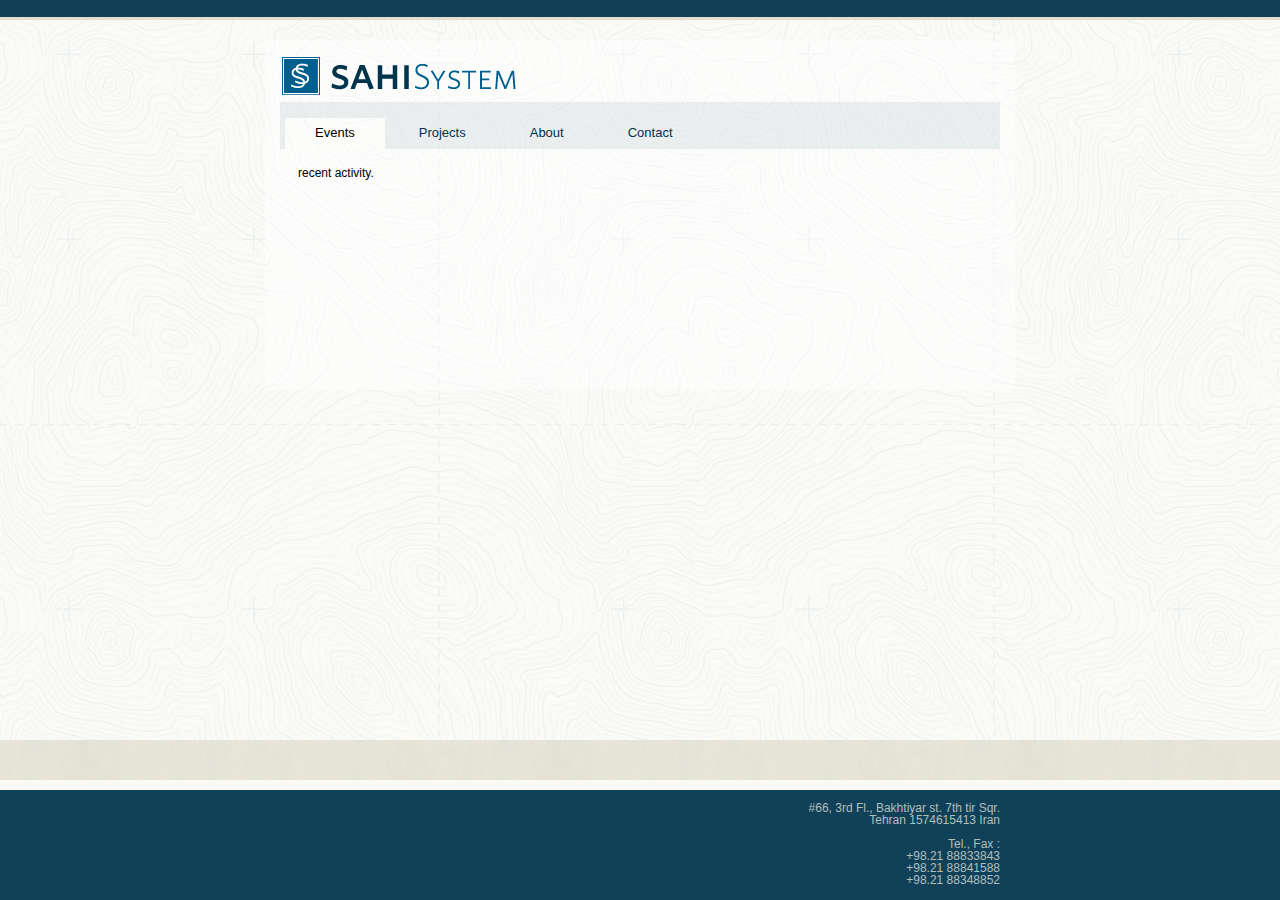
<file: index.html>
<!DOCTYPE html PUBLIC "-//W3C//DTD XHTML 1.0 Strict//EN" "http://www.w3.org/TR/xhtml1/DTD/xhtml1-strict.dtd">
<html xmlns="http://www.w3.org/1999/xhtml" xml:lang="en" lang="en">
<head>
<title>SahiSystem</title>
<meta http-equiv="Content-Type" content="text/html;charset=utf-8" />
<meta name="description" content="SahiSystem.com" />
<meta name="keywords" content="SahiSystem, HSE, environment, training, health, safety, workshops" />
<meta http-equiv="imagetoolbar" content="no" />
<meta name="viewport" content="width=720;initial-scale=1" />
<meta name="author" content="Mohammad Taheri" />
<meta name="microid" content="mailto+http:sha1:6f00209477560f479b357017ad8cf6ac61bf885a" />
<link rel="icon" href="images/favicon.ico" />
<link rel="Shortcut Icon" href="images/favicon.ico" type="image/x-icon" />
<link type="text/css" rel="stylesheet" href="css/main.css" />
<script type="text/javascript" src="js/jquery.tools.tabs.min.js"></script>
<script type="text/javascript" src="js/main.js"></script>
<!--[if lt IE 7]><link type="text/css" rel="stylesheet" href="css/ie.css" />
<script type="text/javascript" src="js/jquery.supersleight.js"></script><![endif]-->
</head>
<body>

<!-- wrapper div needs to encompass everything except the footer div at bottom -->
<div id="wrapper">

	<div id="header">
    	<p>&nbsp;</p>
	</div>
	
    <div id="main" class="clearfix">
        <!-- the clearfix keeps the footer from floating up -->
        <!-- floating the content to the left and the sidbar to the right  -->
		<div id="content"> 
            <div id="logo">
                <a title="SahiSystem" href="./"><img 
                src="images/sahisystem.gif" alt="SahiSystem" height="40" width="245" /></a>
            </div>
            
            <!-- css-tabs -->
            <ul class="editable" id="css-tabs">
                <li><a href="events.html">Events</a></li>
                <li><a href="projects.html">Projects</a></li>
                <li><a href="about.html">About</a></li>
                <li><a href="contact.html">Contact</a></li>
            </ul>
            <!-- css-panes -->
            <div id="css-panes">
                <div class="panes" style="display:block;"></div>
            </div>
		<!-- content -->
		</div>
	<!-- clearfix -->
	</div>
<!-- wrapper -->
</div>

<div id="footer">
	<div id="footerwrap">
        <!-- this extra div is just centering the fixed width area of the footer content -->
        <div id="left"><p>&nbsp;</p></div>
        <div id="right" class="inc:/address-footer.html">&nbsp;</div>
	<!-- footerwrap -->
    </div>

<!-- footer -->  
</div>
</body>
</html>
</file>
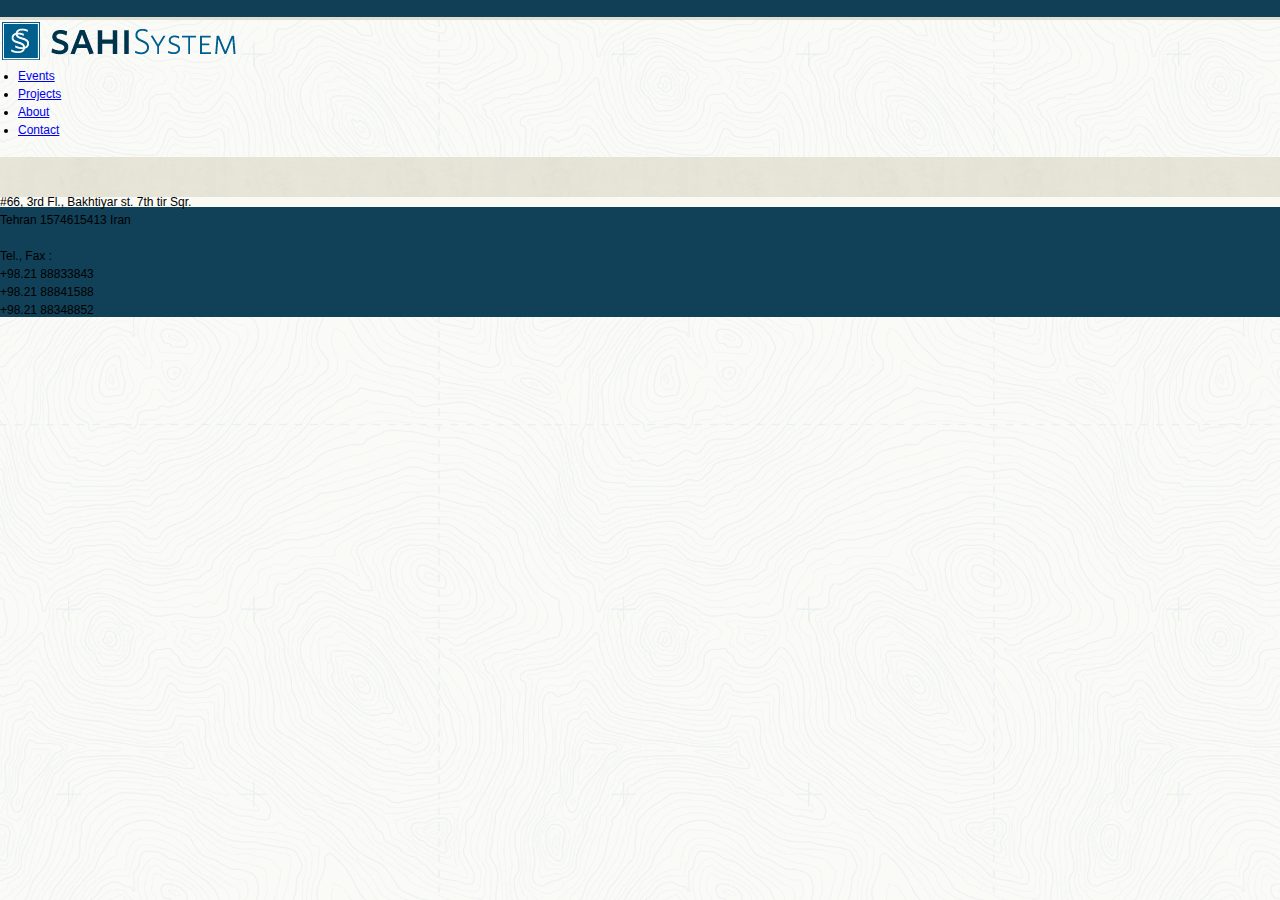
<file: index2.html>
<!DOCTYPE html PUBLIC "-//W3C//DTD XHTML 1.0 Strict//EN" "http://www.w3.org/TR/xhtml1/DTD/xhtml1-strict.dtd">
<html xmlns="http://www.w3.org/1999/xhtml" xml:lang="en" lang="en">
<head>
<title>SahiSystem</title>
<meta http-equiv="Content-Type" content="text/html;charset=utf-8" />
<meta name="description" content="SahiSystem.com" />
<meta name="keywords" content="SahiSystem, HSE, environment, training, health, safety, workshops" />
<meta http-equiv="imagetoolbar" content="no" />
<meta name="viewport" content="width=718;initial-scale=1" />
<meta name="author" content="Mohammad Taheri" />
<meta name="microid" content="mailto+http:sha1:6f00209477560f479b357017ad8cf6ac61bf885a" />
<link rel="icon" href="images/favicon.ico" />
<link rel="Shortcut Icon" href="images/favicon.ico" type="image/x-icon" />
<link type="text/css" rel="stylesheet" href="css/main.css" />
<script src="js/jquery.tools.tabs.min.js"></script>
</head>
<body>
<div id="wrap">
  <!-- This wrap div needs to encompass everything except the footer div at bottom -->
  <div id="header">
    <p>&nbsp;</p>
  </div>
  <div id="main" class="clearfix">
    <!-- the clearfix keeps the footer from floating up -->
    <!-- Inside this main div we are floating the content to the left and the sidbar to the right  -->
      <div id="tabs">
        <div id="logo"><a title="SahiSystem" href="./"><img src="images/sahisystem.gif" alt="SahiSystem" height="40" width="245" /></a></div>
        
        <!-- tabs -->
        <div class="editable">
            <ul class="css-tabs">
              <li><a href="#events">Events</a></li>
              <li><a href="#projects">Projects</a></li>
              <li><a href="#about">About</a></li>
              <li><a href="#contact">Contact</a></li>
            </ul>
            <!-- panes -->
            <div class="css-panes">
              <div style="display:block;"></div>
            </div>
        </div>

        <!-- activate tabs with JavaScript -->
        <script type="text/javascript">
			var siteTitle = document.title;
			
                $(function() {
                
                // setup tabs normally
                $("ul.css-tabs").tabs("div.css-panes > div", {
                
                    // enable the history feature
                    history: true,
                
                    // just before tabs are clicked, we load the contents
                    onBeforeClick: function(i) {
                
                        // get the pane to be opened
                       /* var pane = this.getPanes().eq(i);
                
                        // load contents only the first time it's opened
                        if (pane.is(":empty")) {
                
                            // transform anchor links to page URL's
                            var url = this.getTabs().eq(i).attr("href").substring(1) + '.html';
                
                            // load the page (ajax1.html)
                            pane.load(url);

                        }
						*/
						
						$("ul.css-tabs")
						
						// update title
						var page = this.getTabs().eq(i).attr("href").substring(1);
						page = page.charAt(0).toUpperCase() + page.slice(1);
						document.title = siteTitle + ' | ' + page;
                    }
                });
                });
		</script>
		</div>
		<!-- tabs -->
    <div id="sidebar"> </div>
  </div>
  <!-- clearfix -->
</div>
<!-- wrap -->
<div id="footer">
  <div id="foot">
    <!-- this extra div is just centering the fixed width area of the footer content -->
    <div id="left">
      <p>&nbsp;</p>
    </div>
    <div id="right">
      <p>#66, 3rd Fl., Bakhtiyar st. 7th tir Sqr.<br />
		Tehran 1574615413 Iran<br /><br />
		Tel., Fax : <br />
        +98.21 88833843<br />
        +98.21 88841588<br />
        +98.21 88348852</p>
    </div>
  </div>
  <!-- foot -->
</div>
<!-- footer -->
</body>
</html>
</file>
<file: css/ie.css>
@charset "utf-8";
/* IE6 fixed positioning http://visibilityinherit.com/code/ie6-position-fixed.php */

html { /* keeps the nav from jumping in IE6 */
	background-image: url(../images/wrapper-bg.gif); /* use a fake image */
}
#nav { 
	position:absolute; /* position fixed for IE6 */
	top: expression(0+((e=document.documentElement.scrollTop)?e:document.body.scrollTop)+'px'); 
	left: expression(0+((e=document.documentElement.scrollLeft)?e:document.body.scrollLeft)+'px');
}
</file>
<file: css/main.css>
@charset "utf-8";
/*
Y! CSS Reset http://developer.yahoo.com/yui/reset/
*/
html{color:#000;background:#FFF;}body,div,dl,dt,dd,ul,ol,li,h1,h2,h3,h4,h5,h6,pre,code,form,fieldset,legend,input,button,textarea,p,blockquote,th,td{margin:0;padding:0;}table{border-collapse:collapse;border-spacing:0;}fieldset,img{border:0;}address,caption,cite,code,dfn,em,strong,th,var,optgroup{font-style:inherit;font-weight:inherit;}del,ins{text-decoration:none;}li{list-style:none;}caption,th{text-align:left;}h1,h2,h3,h4,h5,h6{font-size:100%;font-weight:normal;}q:before,q:after{content:'';}abbr,acronym{border:0;font-variant:normal;}sup{vertical-align:baseline;}sub{vertical-align:baseline;}legend{color:#000;}input,button,textarea,select,optgroup,option{font-family:inherit;font-size:inherit;font-style:inherit;font-weight:inherit;}input,button,textarea,select{*font-size:100%;}
/*
* Vanilla Stylesheet 0.9.5 http://noscope.com/vanilla-css
*/
body{font:9pt/1.5em Arial, Helvetica, sans-serif}pre,code,tt{font:1em/1.5em 'Andale Mono', 'Lucida Console', monospace}li ul,li ol{margin:0 1.5em}ul,ol,blockquote{margin:0 1.5em 1.5em}ul,ul li{list-style-type:disc}ol,ol li{list-style-type:decimal}dl,p,code,pre,kbd{margin:0 0 1.5em}dd{margin-left:1.5em}table{margin-bottom:1.4em;width:100%}th,dl dt,dfn,h1,h2,h3,h4,h5,h6,b,strong{font-weight:bold}th,td,caption{padding:4px 10px 4px 5px}tfoot,em,i,dfn{font-style:italic}sup,sub{line-height:0}abbr,acronym{border-bottom:1px dotted}address{margin:0 0 1.5em;font-style:italic}del{text-decoration:line-through}pre{margin:1.5em 0;white-space:pre}img.centered,.aligncenter,div.aligncenter{display:block;margin-left:auto;margin-right:auto}img.alignleft,img.alignright{display:inline}.alignright{float:right;margin-left:10px}.alignleft{float:left;margin-right:10px}.clearfix::after{content:".";display:block;height:0;clear:both;visibility:hidden}* html .clearfix,*:first-child+html .clearfix{zoom:1;display:block}
/*
* Sticky Footer CSS http://cssstickyfooter.com/
*/
html, body, #wrapper {height: 100%;}
body > #wrapper {height: auto; min-height: 100%;}
#main {padding-bottom: 160px;}  /* must be same height as the footer */
#footer {
	position: relative;
	margin-top: -160px; /* negative value of footer height */
	height: 160px;
	clear:both;
} 
#footerwrap {
	width:720px;
	margin:0 auto;
}
#footerwrap #left, #footerwrap #right {
	width:360px;
	margin-top:62px;
}
#footerwrap #left {
	float:left;
}
#footerwrap #right {
	float:right;
	text-align:right;
}
/* CLEAR FIX*/
.clearfix:after {
	content: ".";
	display: block;
	height: 0;
	clear: both;
	visibility: hidden;
}
.clearfix {display: inline-block;}
/* Hides from IE-mac \*/
* html .clearfix { height: 1%;}
.clearfix {display: block;}
/* End hide from IE-mac */



/*
* Start Template Styles

* Basics
*/
html, body {
	background: #FAFAF7 url(../images/wrapper-bg.gif);
}
a:active {
	outline:none;
}
:focus { /* removes tabs' dotted border on firefox */
  -moz-outline-style:none;
}
#header {
	background: #114056;
	height: 17px;
	border-bottom: #E1DFD1 3px solid;
}
#logo {
	padding: 1px 0px 1px 1px;
}
#content {
	background-image: url(../images/white-alpha.png);
	width: 720px;
	height: auto;
	min-height: 320px;
	_height: 320px;
	margin: 20px auto;
	padding: 15px;
}
/*
.content-active {
	background:#fff;
}
*/
/* fixed div look at ie.css for IE6 and below version */
#fixme {
	/* Netscape 4, IE 4.x-5.0/Win and other lesser browsers will use this */
  position: absolute; left: 0px; top: 0px;
}
body > div#fixme {
  /* used by Opera 5+, Netscape6+/Mozilla, Konqueror, Safari, OmniWeb 4.5+, iCab, ICEbrowser */
  position: fixed;
}


/* 
* Tabs
*/
ul#css-tabs {
	margin:0 !important;
	padding:15px 0px 0px 3px;
	height:32px;
	background:url(../images/blue-alpha.png);
	/*
	border-bottom:1px solid #666;
	*/
}
ul#css-tabs li {
	float:left;
	margin:0;
	list-style-type:none;
}
ul#css-tabs a {
	float:left;
	font-size:13px;
	display:block;
	padding:6px 30px;
	text-decoration:none;
	/* 
	border:1px solid #666;
	border-bottom:0px;
	*/
	height:18px;
	color:#00334C;
	margin:0px 2px 2px 2px;
	-moz-border-radius-topleft: 1px;
	-moz-border-radius-topright: 1px;
	position:relative;
	top:1px;
}
ul#css-tabs a:hover {
	background: url(../images/blue-alpha.png);
	_background: #DBE1E3;
	color:#000;
}
ul#css-tabs a.current {
	background: #FCFCFA url(../images/tab-bg.gif);
	border-bottom:2px solid #FBFBFA;
	color:#000;
	cursor:default;
}
div.panes {
	display:none;
	padding:15px 18px 0px 18px;
	min-height:150px;
	/*
	border:1px solid #005F8C;
	border-width:0px 1px 1px 1px;
	*/
}


/* 
* Footer
*/

#footer {
	background:url(../images/footer-bg.png) repeat-x;
	overflow: hidden;
}
#footerwrap {
	color: #B1BFBC;
	line-height:12px;
}
</file>
